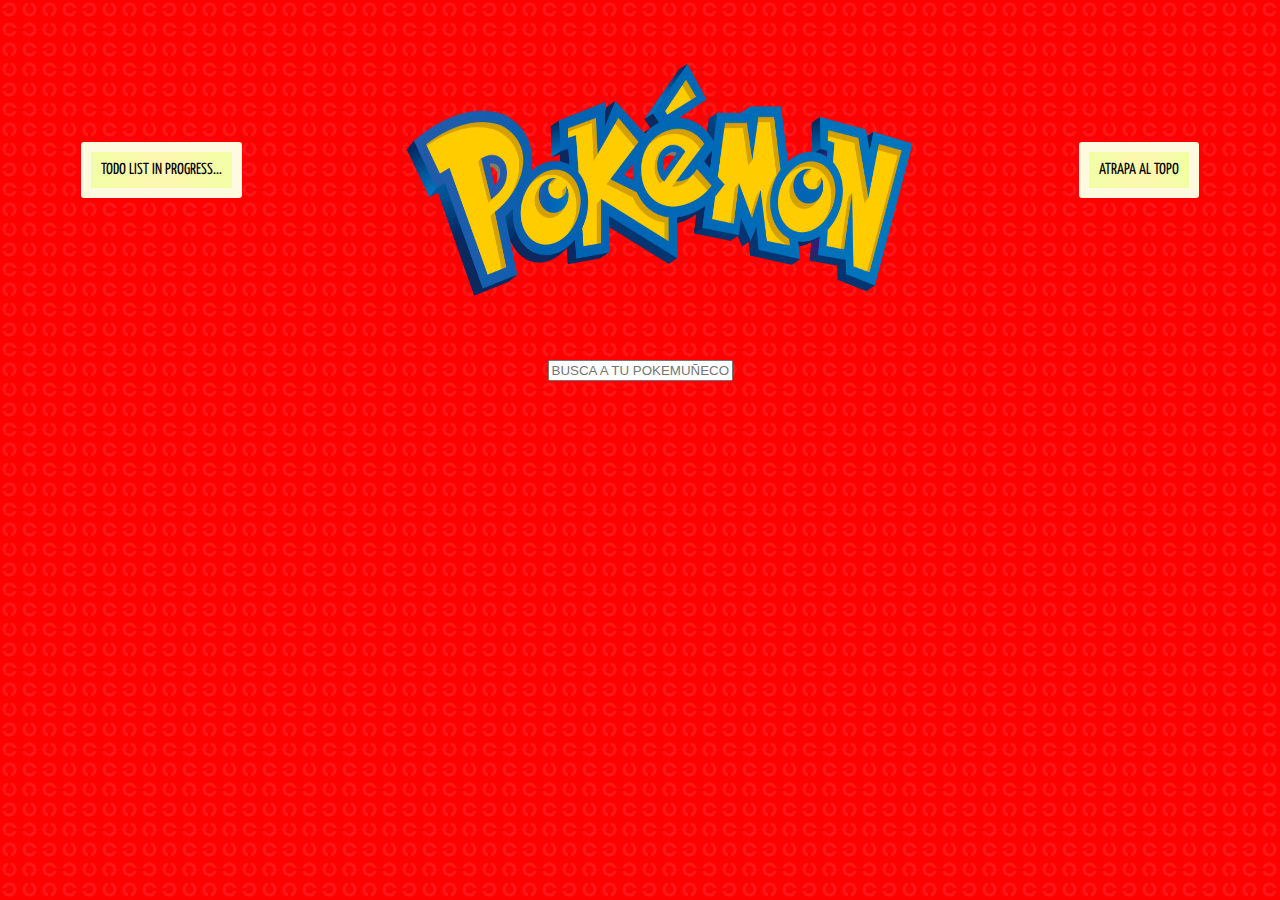
<file: index.html>
<!DOCTYPE html>
<html lang="en">
<head>
    <meta charset="UTF-8">
    <meta http-equiv="X-UA-Compatible" content="IE=edge">
    <meta name="viewport" content="width=device-width, initial-scale=1.0">
    <script src="./pokeapiguay.js" defer></script>
    <link rel="stylesheet" href="./styles/main.css">
    <title>Document</title>
</head>
<body>
    <header>
        <nav>
            <div class="to-do">
            <a href="./to-do.html"> TODO LIST IN PROGRESS... </a>
            </div>
            <img class="poke-logo" src="./poke-logo/Pokemon-Logo.png" alt="Logo de Pokemon">

            <div class="juego-del-topo">
                <a href="">
                ATRAPA AL TOPO
            </a>
            </div>
           
        </nav>

    </header>
<div>
    <input class="miInput" placeholder="BUSCA A TU POKEMUÑECO">
</div>
    <section class="pokedex">


    </section>
   
</body>

</html>
</html>
</file>
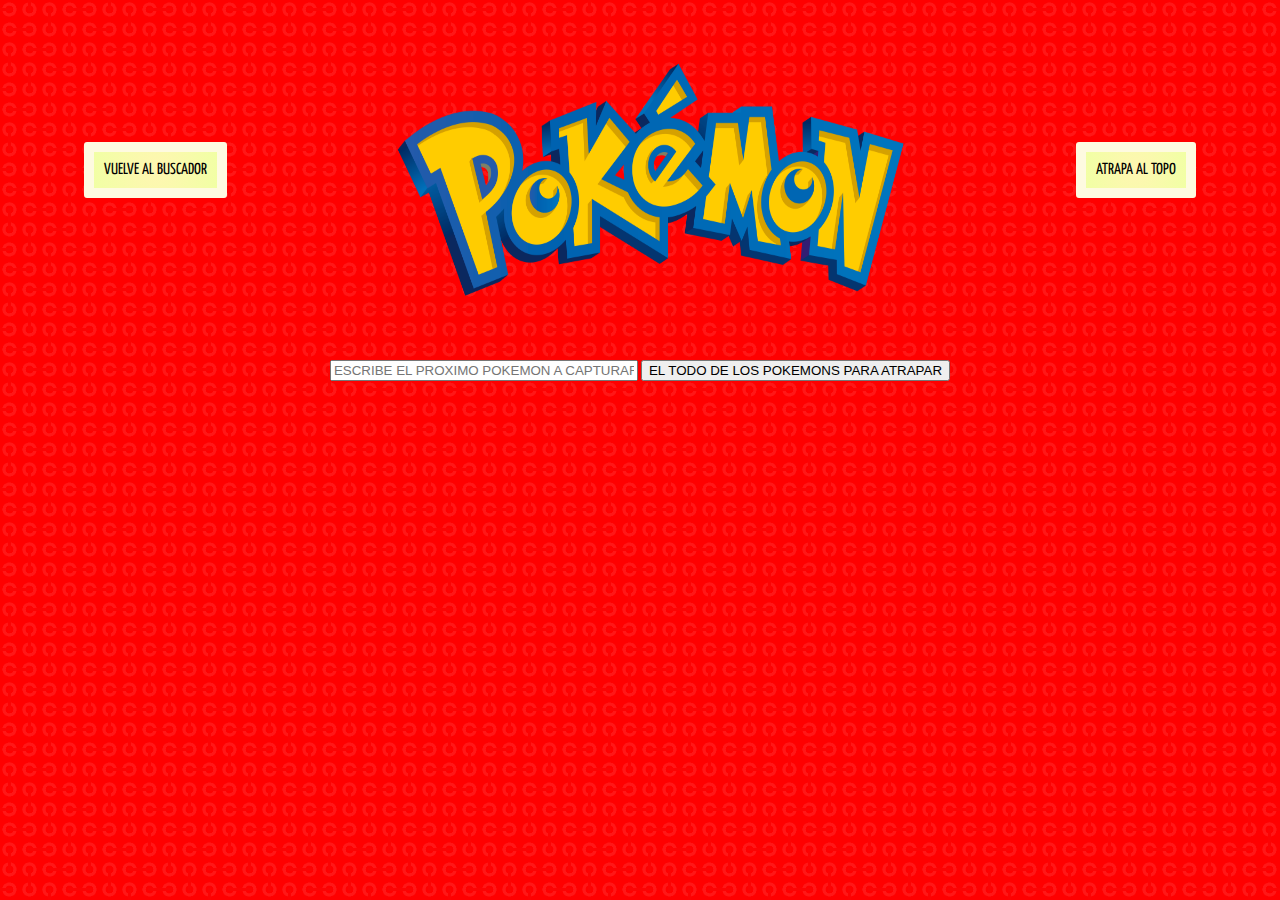
<file: to-do.html>
<!DOCTYPE html>
<html lang="en">
<head>
    <meta charset="UTF-8">
    <meta http-equiv="X-UA-Compatible" content="IE=edge">
    <meta name="viewport" content="width=device-width, initial-scale=1.0">
    <script src="./to-do.js"defer></script>
    <link rel="stylesheet" href="./styles/main.css">
    <title>Document</title>
</head>
<body>
    <header>
        <nav>
            <div class="search">
            <a href="./index.html"> VUELVE AL BUSCADOR </a>
            </div>
            <img class="poke-logo" src="./poke-logo/Pokemon-Logo.png" alt="Logo de Pokemon">

            <div class="juego-del-topo">
                <a href="">
                ATRAPA AL TOPO
            </a>
            </div>
           
        </nav>

        <div class="otrodiv">
            <input class="write-task" placeholder="ESCRIBE EL PROXIMO POKEMON A CAPTURAR">
            <button id="add-task"> EL TODO DE LOS POKEMONS PARA ATRAPAR</button>
        </div>

        <ul>

        </ul>
    </header>
</body>
</html>
</file>
<file: styles/main.css>
@import url(./input.css);
@import url(./nav.css);
@import url(./pokedex.css);
@import url("https://fonts.googleapis.com/css2?family=Yanone+Kaffeesatz:wght@200;300;400&display=swap");
/*# sourceMappingURL=main.css.map */
</file>
